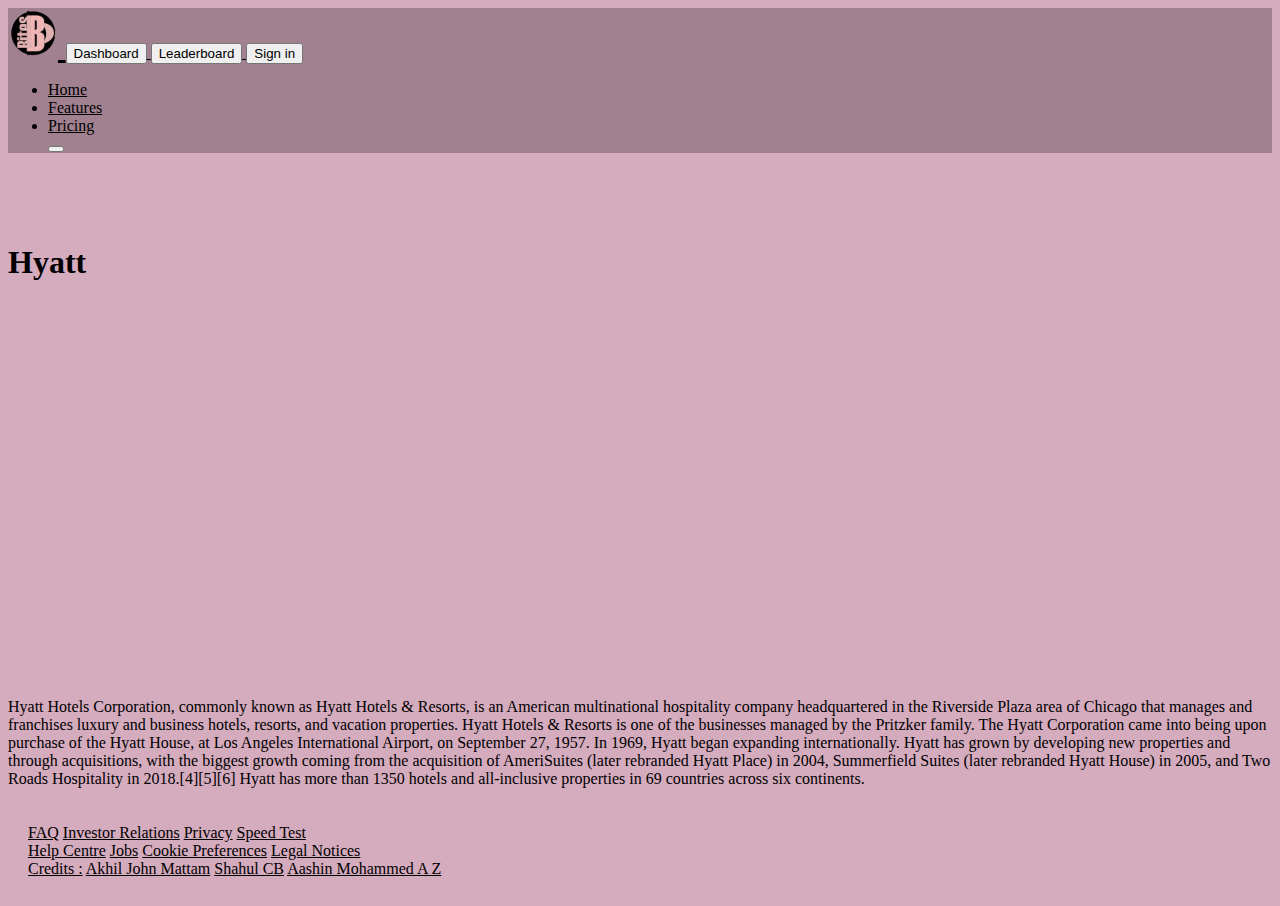
<file: bread.html>
<!doctype html>
<html lang="en">

<head>
    <!-- Required meta tags -->
    <meta charset="utf-8">
    <meta name="viewport" content="width=device-width, initial-scale=1">

    <!-- Bootstrap CSS -->
    <link href="https://cdn.jsdelivr.net/npm/bootstrap@5.0.2/dist/css/bootstrap.min.css" rel="stylesheet"
        integrity="sha384-EVSTQN3/azprG1Anm3QDgpJLIm9Nao0Yz1ztcQTwFspd3yD65VohhpuuCOmLASjC" crossorigin="anonymous">


    <link rel="stylesheet" href="index.css">
    <title>Hyatt</title>
</head>

<body>
    <nav class="navbar px-5 py-1 position-fixed w-100">
        <div class="container-fluid justify-content-start gap-5">
            <a class="navbar-brand text-light" href="index.html" style="font-size: 30px;">
               <img src="logo.png" alt="" width="50px" height="50px">
            </a>
            <a href="dashboard.html">
                <button class="btn btn-danger">Dashboard</button>
            <a href="top.html">
                <button class="btn btn-danger">Leaderboard</button>
            </a>
            <a href="signin.html">
                <button class="btn btn-danger">Sign in</button>
            </a>
            <div class="collapse navbar-collapse" id="navbarNav">
                <ul class="navbar-nav">
                  <li class="nav-item">
                    <a class="nav-link active" aria-current="page" href="#">Home</a>
                  </li>
                  <li class="nav-item">
                    <a class="nav-link" href="#">Features</a>
                  </li>
                  <li class="nav-item">
                    <a class="nav-link" href="#">Pricing</a>
                  </li>
            <button class="navbar-toggler" type="button" data-bs-toggle="collapse" data-bs-target="#navbarSupportedContent" aria-controls="navbarSupportedContent" aria-expanded="false" aria-label="Toggle navigation">
                <span class="navbar-toggler-icon"></span>
              </button>
        </div>
    </nav>
   
        <header><h1 style="padding-top: 70px;">Hyatt</h1></header>
        <div style="padding-top: 30%;">
        <p>Hyatt Hotels Corporation, commonly known as Hyatt Hotels & Resorts, is an American multinational hospitality company headquartered in the Riverside Plaza area of Chicago that manages and franchises luxury and business hotels, resorts, and vacation properties. Hyatt Hotels & Resorts is one of the businesses managed by the Pritzker family.

            The Hyatt Corporation came into being upon purchase of the Hyatt House, at Los Angeles International Airport, on September 27, 1957. In 1969, Hyatt began expanding internationally. Hyatt has grown by developing new properties and through acquisitions, with the biggest growth coming from the acquisition of AmeriSuites (later rebranded Hyatt Place) in 2004, Summerfield Suites (later rebranded Hyatt House) in 2005, and Two Roads Hospitality in 2018.[4][5][6]
            
            Hyatt has more than 1350 hotels and all-inclusive properties in 69 countries across six continents.</p>


    </div>
 </div>
    <div class="container my-5 footer">
        <div class="row">
            <div class="col-3 d-flex flex-column gap-2">
                <a href="">FAQ</a>
                <a href="">Investor Relations</a>
                <a href="">Privacy</a>
                <a href="">Speed Test</a>
            </div>
            <div class="col-3 d-flex flex-column gap-2">
                <a href="">Help Centre</a>
                <a href="">Jobs</a>
                <a href="">Cookie Preferences</a>
                <a href="">Legal Notices</a>
            </div>
            <div class="col-3 d-flex flex-column gap-2">
            </div>
            <div class="col-3 d-flex flex-column gap-2">
                <a href="">Credits :</a>
                <a href="">
                    Akhil John Mattam</a>
                <a href="">Shahul CB</a>
                <a href="https://www.linkedin.com/in/aashin-mohammed-a-z-9b06b7273/"   >Aashin Mohammed A Z</a>
            </div>
        </div>
    </div>
    <script src="https://cdn.jsdelivr.net/npm/bootstrap@5.0.2/dist/js/bootstrap.bundle.min.js"
        integrity="sha384-MrcW6ZMFYlzcLA8Nl+NtUVF0sA7MsXsP1UyJoMp4YLEuNSfAP+JcXn/tWtIaxVXM"
        crossorigin="anonymous"></script>
</body>

</html>
</file>
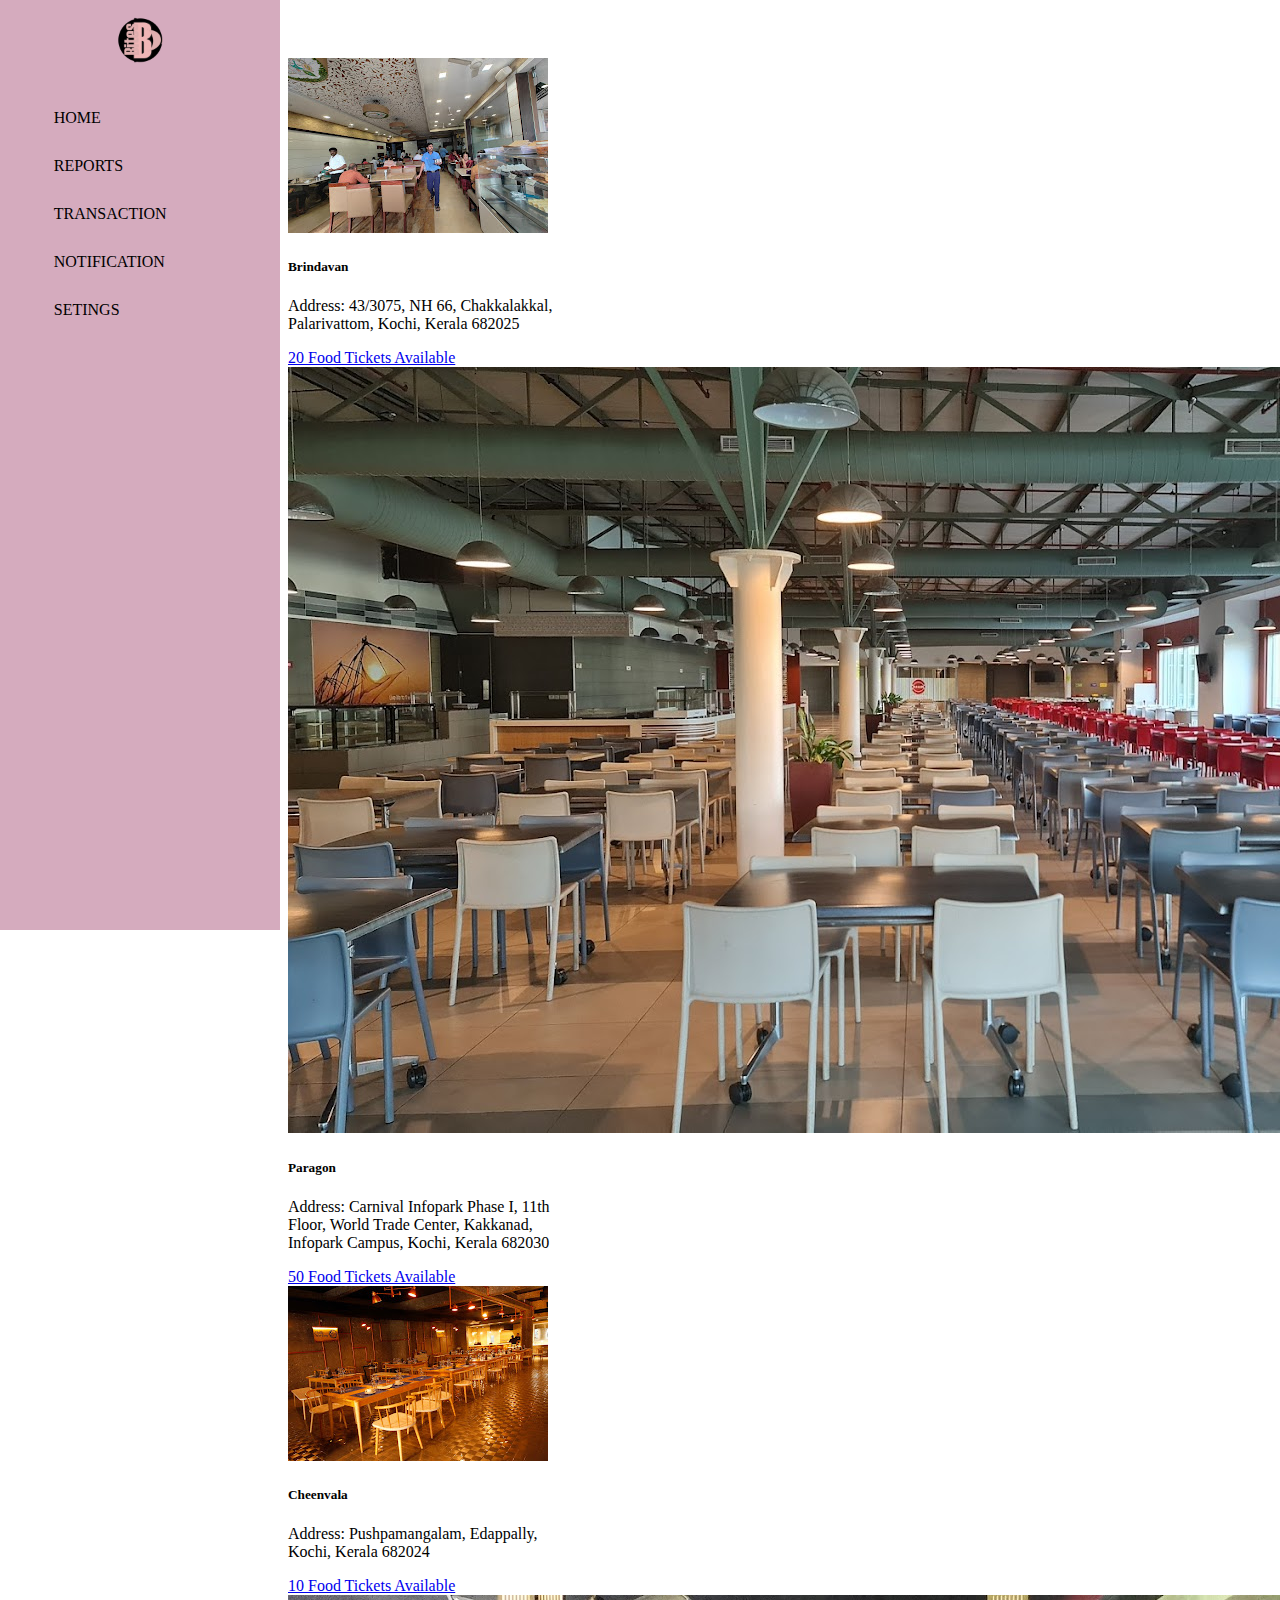
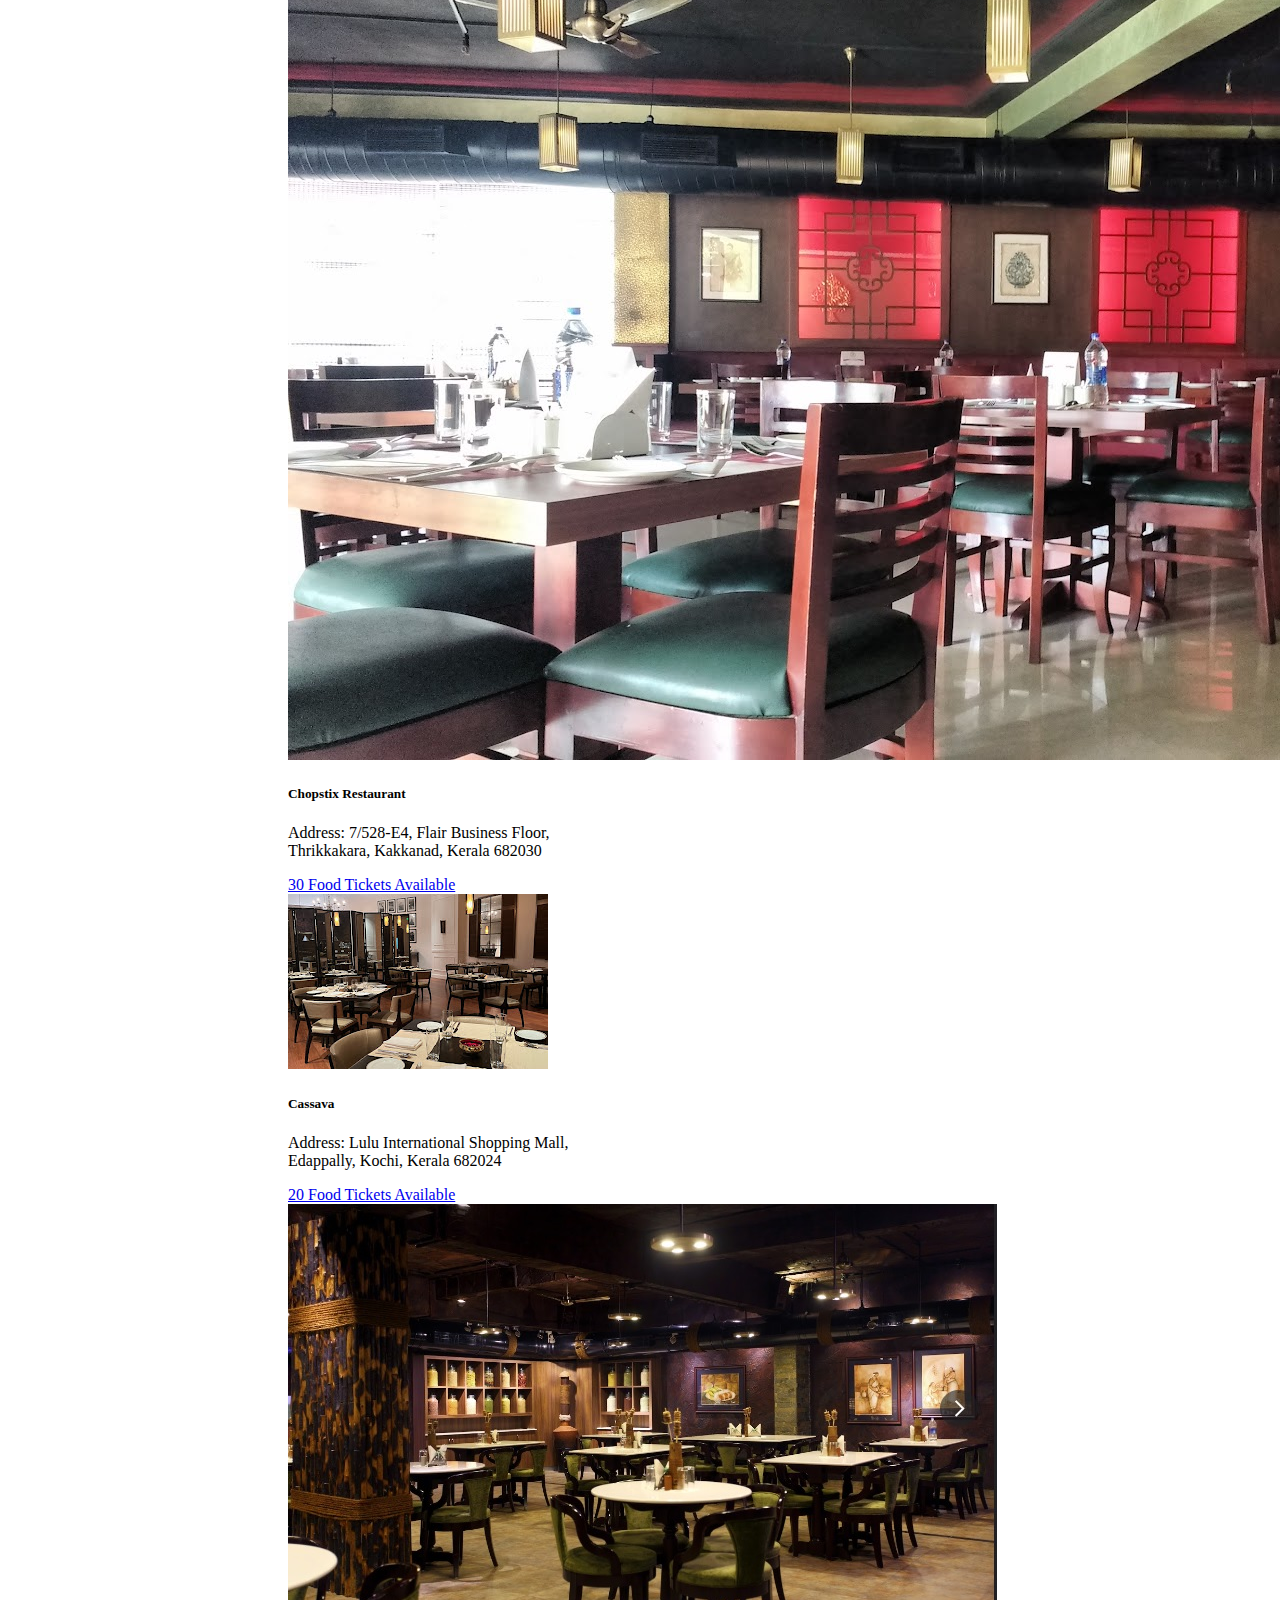
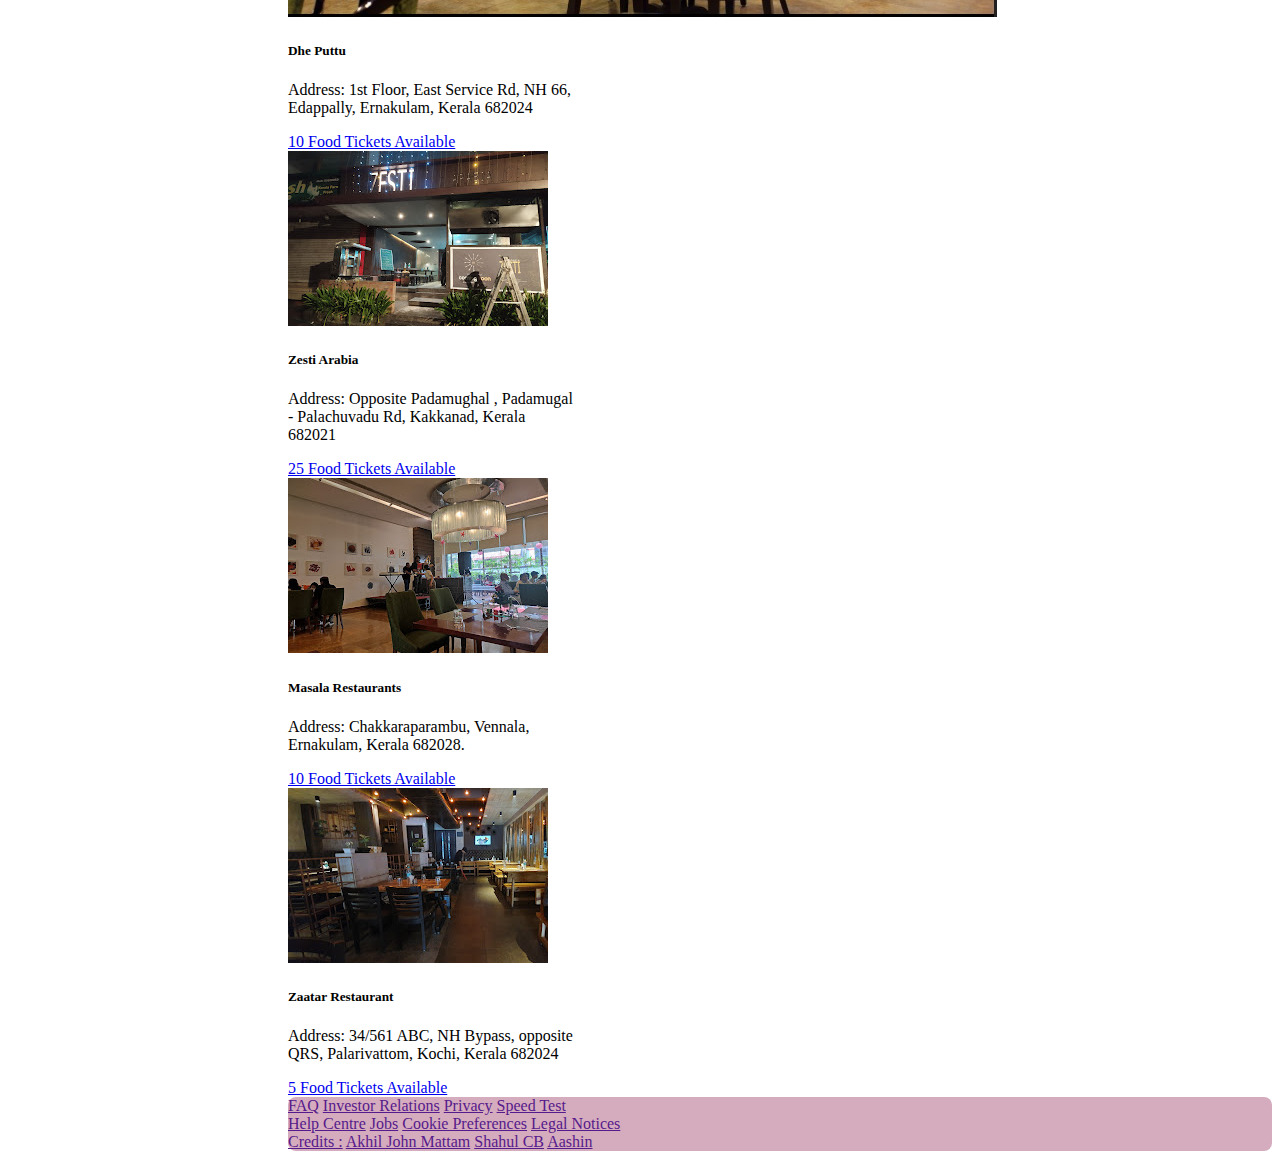
<file: dashboard.html>
<!doctype html>
<html lang="en">

<head>
    <!-- Required meta tags -->
    <meta charset="utf-8">
    <meta name="viewport" content="width=device-width, initial-scale=1">

    <!-- Bootstrap CSS -->
    <link href="https://cdn.jsdelivr.net/npm/bootstrap@5.0.2/dist/css/bootstrap.min.css" rel="stylesheet"
        integrity="sha384-EVSTQN3/azprG1Anm3QDgpJLIm9Nao0Yz1ztcQTwFspd3yD65VohhpuuCOmLASjC" crossorigin="anonymous">
    <link rel="stylesheet" href="https://cdnjs.cloudflare.com/ajax/libs/font-awesome/6.4.2/css/all.min.css"
        integrity="sha512-z3gLpd7yknf1YoNbCzqRKc4qyor8gaKU1qmn+CShxbuBusANI9QpRohGBreCFkKxLhei6S9CQXFEbbKuqLg0DA=="
        crossorigin="anonymous" referrerpolicy="no-referrer" />
    <link rel="stylesheet" href="dashboard.css">
</head>

<body>
    <div class="side-navbar">
        <div class="navbar-logo">
            <img src="logo.png" alt="" width="50px">
        </div>
        <div class="navbar-items">
            <a href="index.html"><i class="fa-solid fa-house"></i>HOME</a>
            <a href=""><i class="fa-solid fa-flag"></i>REPORTS</a>
            <a href=""><i class="fa-regular fa-credit-card"></i>TRANSACTION</a>
            <a href=""><i class="fa-solid fa-bell"></i>NOTIFICATION</a>
            <a href=""><i class="fa-solid fa-gear"></i>SETINGS</a>
        </div>
    </div>
    <div class="main-content">
        <div class="row">
            <div class="col-md-4">
                <div class="card mb-3" style="width: 18rem;">
                    <img src="Brindavan.jpg" class="card-img-top" alt="...">
                    <div class="card-body">
                        <h5 class="card-title">Brindavan</h5>
                        <p class="card-text">Address: 43/3075, NH 66, Chakkalakkal, Palarivattom, Kochi, Kerala 682025
                        </p>
                        <a href="#" class="btn btn-primary">20 Food Tickets Available</a>
                    </div>
                </div>
            </div>
            <div class="col-md-4">
                <div class="card mb-3" style="width: 18rem;">
                    <img src="Paragon.jpg" class="card-img-top" alt="...">
                    <div class="card-body">
                        <h5 class="card-title">Paragon</h5>
                        <p class="card-text">Address: Carnival Infopark Phase I, 11th Floor, World Trade Center,
                            Kakkanad, Infopark Campus, Kochi, Kerala 682030</p>
                        <a href="#" class="btn btn-primary">50 Food Tickets Available</a>
                    </div>
                </div>
            </div>
            <div class="col-md-4">
                <div class="card mb-3" style="width: 18rem;">
                    <img src="Cheenvala.jpg" class="card-img-top" alt="...">
                    <div class="card-body">
                        <h5 class="card-title">Cheenvala</h5>
                        <p class="card-text">Address: Pushpamangalam, Edappally, Kochi, Kerala 682024</p>
                        <a href="#" class="btn btn-primary">10 Food Tickets Available</a>
                    </div>
                </div>
            </div>
            <div class="col-md-4">
                <div class="card mb-3" style="width: 18rem;">
                    <img src="Chopstix Signature.jpg" class="card-img-top" alt="...">
                    <div class="card-body">
                        <h5 class="card-title">Chopstix Restaurant</h5>
                        <p class="card-text">Address: 7/528-E4, Flair Business Floor, Thrikkakara, Kakkanad, Kerala
                            682030</p>
                        <a href="#" class="btn btn-primary">30 Food Tickets Available</a>
                    </div>
                </div>
            </div>
            <div class="col-md-4">
                <div class="card mb-3" style="width: 18rem;">
                    <img src="Cassava.jpg" class="card-img-top" alt="...">
                    <div class="card-body">
                        <h5 class="card-title">Cassava</h5>
                        <p class="card-text">Address: Lulu International Shopping Mall, Edappally, Kochi, Kerala 682024
                        </p>
                        <a href="#" class="btn btn-primary">20 Food Tickets Available</a>
                    </div>
                </div>
            </div>
            <div class="col-md-4">
                <div class="card mb-3" style="width: 18rem;">
                    <img src="Dhe Puttu.jpg" class="card-img-top" alt="...">
                    <div class="card-body">
                        <h5 class="card-title">Dhe Puttu</h5>
                        <p class="card-text">Address: 1st Floor, East Service Rd, NH 66, Edappally, Ernakulam, Kerala
                            682024</p>
                        <a href="#" class="btn btn-primary">10 Food Tickets Available</a>
                    </div>
                </div>
            </div>
            <div class="col-md-4">
                <div class="card mb-3" style="width: 18rem;">
                    <img src="Zesti Arabia.jpg" class="card-img-top" alt="...">
                    <div class="card-body">
                        <h5 class="card-title">Zesti Arabia</h5>
                        <p class="card-text">Address: Opposite Padamughal , Padamugal - Palachuvadu Rd, Kakkanad, Kerala
                            682021</p>
                        <a href="#" class="btn btn-primary">25 Food Tickets Available</a>
                    </div>
                </div>
            </div>
            <div class="col-md-4">
                <div class="card mb-3" style="width: 18rem;">
                    <img src="Masala Rest.jpg" class="card-img-top" alt="...">
                    <div class="card-body">
                        <h5 class="card-title">Masala Restaurants</h5>
                        <p class="card-text">Address: Chakkaraparambu, Vennala, Ernakulam, Kerala 682028.</p>
                        <a href="#" class="btn btn-primary">10 Food Tickets Available</a>
                    </div>
                </div>
            </div>
            <div class="col-md-4">
                <div class="card mb-3" style="width: 18rem;">
                    <img src="Zaatar.jpg" class="card-img-top" alt="...">
                    <div class="card-body">
                        <h5 class="card-title">Zaatar Restaurant</h5>
                        <p class="card-text">Address: 34/561 ABC, NH Bypass, opposite QRS, Palarivattom, Kochi, Kerala
                            682024</p>
                        <a href="#" class="btn btn-primary">5 Food Tickets Available</a>
                    </div>
                </div>
            </div>
        </div>
        <div class="container my-5 footer">
            <div class="row">
                <div class="col-3 d-flex flex-column gap-2">
                    <a href="">FAQ</a>
                    <a href="">Investor Relations</a>
                    <a href="">Privacy</a>
                    <a href="">Speed Test</a>
                </div>
                <div class="col-3 d-flex flex-column gap-2">
                    <a href="">Help Centre</a>
                    <a href="">Jobs</a>
                    <a href="">Cookie Preferences</a>
                    <a href="">Legal Notices</a>
                </div>
                <div class="col-3 d-flex flex-column gap-2">
                </div>
                <div class="col-3 d-flex flex-column gap-2">
                    <a href="">Credits :</a>
                    <a href="">
                        Akhil John Mattam</a>
                    <a href="">Shahul CB</a>
                    <a href="">Aashin</a>
                </div>
            </div>
        </div>
    


    <script src="https://cdn.jsdelivr.net/npm/bootstrap@5.0.2/dist/js/bootstrap.bundle.min.js"
        integrity="sha384-MrcW6ZMFYlzcLA8Nl+NtUVF0sA7MsXsP1UyJoMp4YLEuNSfAP+JcXn/tWtIaxVXM"
        crossorigin="anonymous"></script>


</body>

</html>
</file>
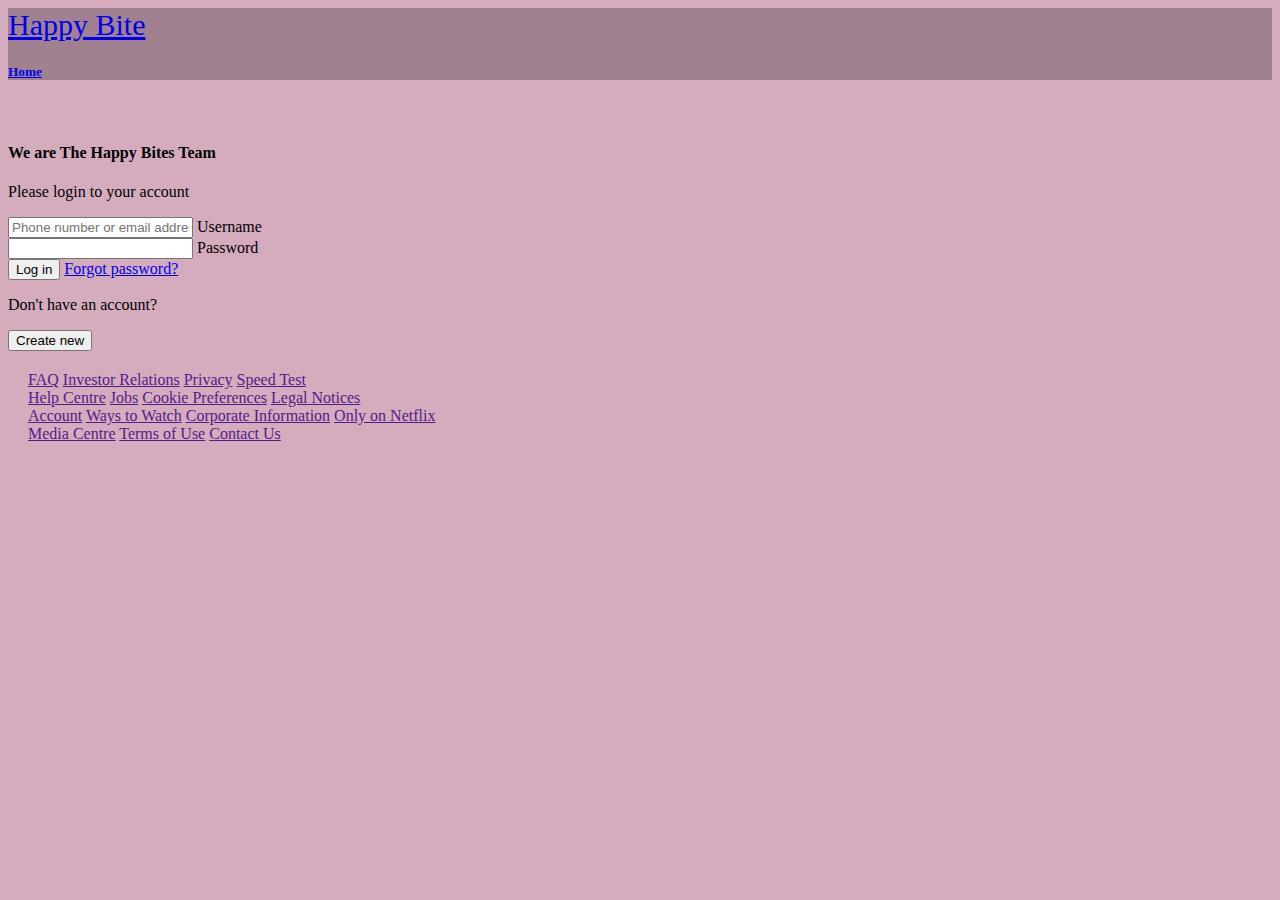
<file: signin.html>
<!doctype html>
<html lang="en">

<head>
    <!-- Required meta tags -->
    <meta charset="utf-8">
    <meta name="viewport" content="width=device-width, initial-scale=1">

    <!-- Bootstrap CSS -->
    <link href="https://cdn.jsdelivr.net/npm/bootstrap@5.0.2/dist/css/bootstrap.min.css" rel="stylesheet"
        integrity="sha384-EVSTQN3/azprG1Anm3QDgpJLIm9Nao0Yz1ztcQTwFspd3yD65VohhpuuCOmLASjC" crossorigin="anonymous">

    <title></title>

    <style>
        body {
            background-color: #d5abbe;
        }

        nav {
            z-index: 999 !important;
            background-color: rgba(0, 0, 0, 0.242) !important;
        }

        .footer {
            background-color: #d5abbe;
            padding: 20px;
            border-radius: 8px;
        }
    </style>
</head>

<body>
    <nav class="navbar px-5 py-1 w-100">
        <div class="container-fluid">
            <a class="navbar-brand text-light" href="#" style="font-size: 30px;">
                Happy Bite
            </a>
            <a href="index.html" class="text-decoration-none text-dark">
               <h5>Home</h5>
            </a>
        </div>
    </nav>
    <section class="h-100 gradient-form" style="padding-top: 20px;">
        <div class="container py-5 h-100">
            <div class="row d-flex justify-content-center align-items-center h-100">
                <div class="col-xl-9">
                    <div class="card rounded-3 text-black">
                        <div class="row g-0">
                            <div class="col-lg-12">
                                <div class="card-body p-md-5 mx-md-4">

                                    <div class="text-center">
                                        
                                            
                                        <h4 class="mt-1 mb-5 pb-1">We are The Happy Bites Team</h4>
                                    </div>

                                    <form>
                                        <p>Please login to your account</p>

                                        <div class="form-outline mb-4">
                                            <input type="email" id="form2Example11" class="form-control"
                                                placeholder="Phone number or email address" />
                                            <label class="form-label" for="form2Example11">Username</label>
                                        </div>

                                        <div class="form-outline mb-4">
                                            <input type="password" id="form2Example22" class="form-control" />
                                            <label class="form-label" for="form2Example22">Password</label>
                                        </div>

                                        <div class="text-center pt-1 mb-5 pb-1">
                                            <button class="btn btn-primary btn-block fa-lg gradient-custom-2 mb-3"
                                                type="button">Log
                                                in</button>
                                            <a class="text-muted" href="#!">Forgot password?</a>
                                        </div>

                                        <div class="d-flex align-items-center justify-content-center pb-4">
                                            <p class="mb-0 me-2">Don't have an account?</p>
                                            <a href="signup.html">
                                                <button type="button" class="btn btn-outline-danger">Create new</button>
                                            </a>
                                        </div>

                                    </form>

                                </div>
                            </div>
                        </div>
                    </div>
                </div>
            </div>
        </div>
    </section>
    <div class="container my-5 footer">
        <div class="row">
            <div class="col-3 d-flex flex-column gap-2">
                <a href="">FAQ</a>
                <a href="">Investor Relations</a>
                <a href="">Privacy</a>
                <a href="">Speed Test</a>
            </div>
            <div class="col-3 d-flex flex-column gap-2">
                <a href="">Help Centre</a>
                <a href="">Jobs</a>
                <a href="">Cookie Preferences</a>
                <a href="">Legal Notices</a>
            </div>
            <div class="col-3 d-flex flex-column gap-2">
                <a href="">Account</a>
                <a href="">Ways to Watch</a>
                <a href="">Corporate Information</a>
                <a href="">Only on Netflix</a>
            </div>
            <div class="col-3 d-flex flex-column gap-2">
                <a href="">
                    Media Centre</a>
                <a href="">Terms of Use</a>
                <a href="">Contact Us</a>
            </div>
        </div>
    </div>

    <script src="https://cdn.jsdelivr.net/npm/bootstrap@5.0.2/dist/js/bootstrap.bundle.min.js"
        integrity="sha384-MrcW6ZMFYlzcLA8Nl+NtUVF0sA7MsXsP1UyJoMp4YLEuNSfAP+JcXn/tWtIaxVXM"
        crossorigin="anonymous"></script>

</body>

</html>
</file>
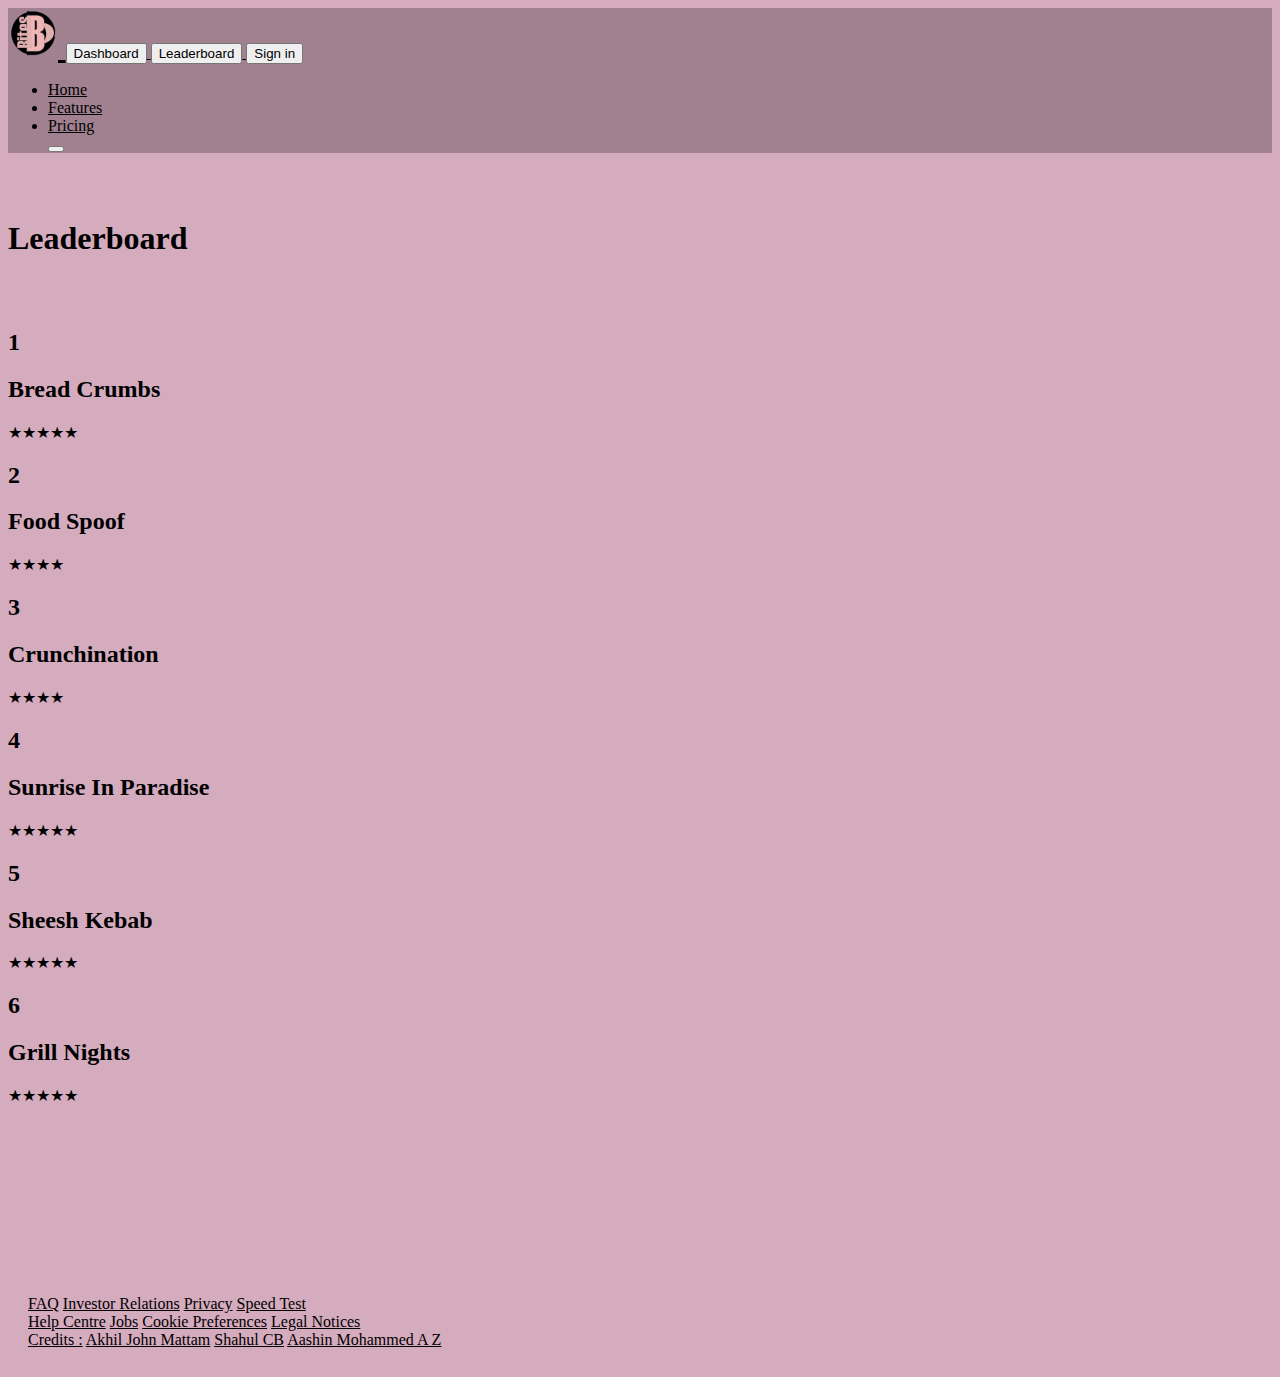
<file: top.html>
<!doctype html>
<html lang="en">

<head>
    <!-- Required meta tags -->
    <meta charset="utf-8">
    <meta name="viewport" content="width=device-width, initial-scale=1">

    <!-- Bootstrap CSS -->
    <link href="https://cdn.jsdelivr.net/npm/bootstrap@5.0.2/dist/css/bootstrap.min.css" rel="stylesheet"
        integrity="sha384-EVSTQN3/azprG1Anm3QDgpJLIm9Nao0Yz1ztcQTwFspd3yD65VohhpuuCOmLASjC" crossorigin="anonymous">


    <link rel="stylesheet" href="index.css">
    <title>Leaderboard</title>
</head>

<body>
    <nav class="navbar px-5 py-1 position-fixed w-100">
        <div class="container-fluid justify-content-start gap-5">
            <a class="navbar-brand text-light" href="index.html" style="font-size: 30px;">
               <img src="logo.png" alt="" width="50px" height="50px">
            </a>
            <a href="dashboard.html">
                <button class="btn btn-danger">Dashboard</button>
            <a href="top.html">
                <button class="btn btn-danger">Leaderboard</button>
            </a>
            <a href="signin.html">
                <button class="btn btn-danger">Sign in</button>
            </a>
            <div class="collapse navbar-collapse" id="navbarNav">
                <ul class="navbar-nav">
                  <li class="nav-item">
                    <a class="nav-link active" aria-current="page" href="#">Home</a>
                  </li>
                  <li class="nav-item">
                    <a class="nav-link" href="#">Features</a>
                  </li>
                  <li class="nav-item">
                    <a class="nav-link" href="#">Pricing</a>
                  </li>
            <button class="navbar-toggler" type="button" data-bs-toggle="collapse" data-bs-target="#navbarSupportedContent" aria-controls="navbarSupportedContent" aria-expanded="false" aria-label="Toggle navigation">
                <span class="navbar-toggler-icon"></span>
              </button>
        </div>
    </nav>
<body>
    <header class="text-center" style="padding-top: 30px;padding-bottom: 30px;"><h1>Leaderboard</h1></header>
    <div class="container" style="color: black;">
        <div class="row justify-content-space-between">
          <div class="col">
            <h2>1</h2>
          </div>
          <div class="col-6" id="txt">
            <h2><a href="bread.html" style="text-decoration:none">Bread Crumbs</a></h2>
          </div>
          <div class="col">
            &#9733;&#9733;&#9733;&#9733;&#9733;
          </div>
        </div>
        <div class="row justify-content-space-between">
          <div class="col">
            <h2>2</h2>
          </div>
          <div class="col-6" id="txt">
            <h2><a href="bread.html" style="text-decoration:none">Food Spoof</a></h2>
          </div>
          <div class="col">
            &#9733;&#9733;&#9733;&#9733;
          </div>
          <div class="row justify-content-space-between">
            <div class="col">
              <h2>3</h2>
            </div>
            <div class="col-6" id="txt">
                <h2><a href="bread.html" style="text-decoration:none">Crunchination</a></h2>
            </div>
            <div class="col">
              &#9733;&#9733;&#9733;&#9733;
            </div>
          </div>
          <div class="row justify-content-space-between">
            <div class="col" id="num">
              <h2>4</h2>
            </div>
            <div class="col-6" id="txt">
                <h2><a href="bread.html" style="text-decoration:none">Sunrise In Paradise</a></h2>
            </div>
            <div class="col" id="txt">
              &#9733;&#9733;&#9733;&#9733;&#9733;
            </div>
          </div>
          <div class="row justify-content-space-between">
            <div class="col">
              <h2>5</h2>
            </div>
            <div class="col-6" id="txt">
                <h2><a href="bread.html" style="text-decoration:none">Sheesh Kebab</a></h2>
            </div>
            <div class="col">
              &#9733;&#9733;&#9733;&#9733;&#9733;
            </div>
          </div>
          <div class="row justify-content-space-between">
            <div class="col">
              <h2>6</h2>
            </div>
            <div class="col-6" id="txt">
                <h2><a href="bread.html" style="text-decoration:none">Grill Nights</a></h2>
            </div>
            <div class="col">
              &#9733;&#9733;&#9733;&#9733;&#9733;
            </div>
          </div>


          <div class="container my-5 footer" style="height: 30%;padding-top: 15%;">
            <div class="row">
                <div class="col-3 d-flex flex-column gap-2">
                    <a href="">FAQ</a>
                    <a href="">Investor Relations</a>
                    <a href="">Privacy</a>
                    <a href="">Speed Test</a>
                </div>
                <div class="col-3 d-flex flex-column gap-2">
                    <a href="">Help Centre</a>
                    <a href="">Jobs</a>
                    <a href="">Cookie Preferences</a>
                    <a href="">Legal Notices</a>
                </div>
                <div class="col-3 d-flex flex-column gap-2">
                </div>
                <div class="col-3 d-flex flex-column gap-2">
                    <a href="">Credits :</a>
                    <a href="">
                        Akhil John Mattam</a>
                    <a href="">Shahul CB</a>
                    <a href="https://www.linkedin.com/in/aashin-mohammed-a-z-9b06b7273/"   >Aashin Mohammed A Z</a>
                </div>
            </div>
        </div>
        <script src="https://cdn.jsdelivr.net/npm/bootstrap@5.0.2/dist/js/bootstrap.bundle.min.js"
            integrity="sha384-MrcW6ZMFYlzcLA8Nl+NtUVF0sA7MsXsP1UyJoMp4YLEuNSfAP+JcXn/tWtIaxVXM"
            crossorigin="anonymous"></script>
    </body>
    
    </html>
</file>
<file: index.css>
body {
    background-color: #d5abbe;
}

nav {
    z-index: 999 !important;
    background-color: rgba(0, 0, 0, 0.242) !important;
}

.landing-page-img-wrap {
    width: 100%;
    height: 100vh;
    position: relative;
}

.landing-page-img-wrap img {
    width: 100%;
    height: 100%;
    object-fit: cover;
    position: absolute;
    inset: 0;
}

.landing-page-content {
    position: absolute;
    top: 50%;
    left: 50%;
    transform: translate(-50%, -50%);
    font-size: 38px;
    font-weight: 400;
    color: whitesmoke;
    text-align: center;

}

@media screen and (max-width:800px) {
    .landing-page-content {
        font-size: 25px;
    }
}

.content-section {
    background-color: #d5abbe;
    padding: 20px;
    border-radius: 8px;
}

.content-section img {
    border-radius: inherit;
    width: 100%;
    height: 100%;
    transition: all .4s ease-in-out;
}

.content-section img:hover {
    transform: scale(1.05);

}

.img-wrap {
    overflow: hidden;
    border-radius: 4px;

}

a {
    color: black;
}

.footer {
    background-color: #d5abbe !important;
    padding: 20px;
    border-radius: 8px;
}

.card {
    background-color: #d5abbe;
    border: none;
}
</file>
<file: dashboard.css>
.side-navbar {
    width: 250px;
    height: 100vh;
    background-color: #d5abbe;
    position: fixed;
    left: 0;
    top: 0;
    display: flex;
    flex-direction: column;
    align-items: center;
    gap: 30px;
    padding: 15px;
}

.navbar-items {
    display: flex;
    flex-direction: column;
    width: 85%;
    gap: 10px;
}

.navbar-items a {
    padding: 10px;
    width: 100%;
    border-radius: 8px;
    display: flex;
    align-items: center;
    gap: 10px;
    color: black;
    text-decoration: none;
}

.navbar-items a:hover {
    background-color: #d5abbe;
}

.main-content {
    margin-left: 280px;
    padding-top: 50px;
}

.footer {
    background-color: #d5abbe !important;
    border-radius: 8px;
}
</file>
